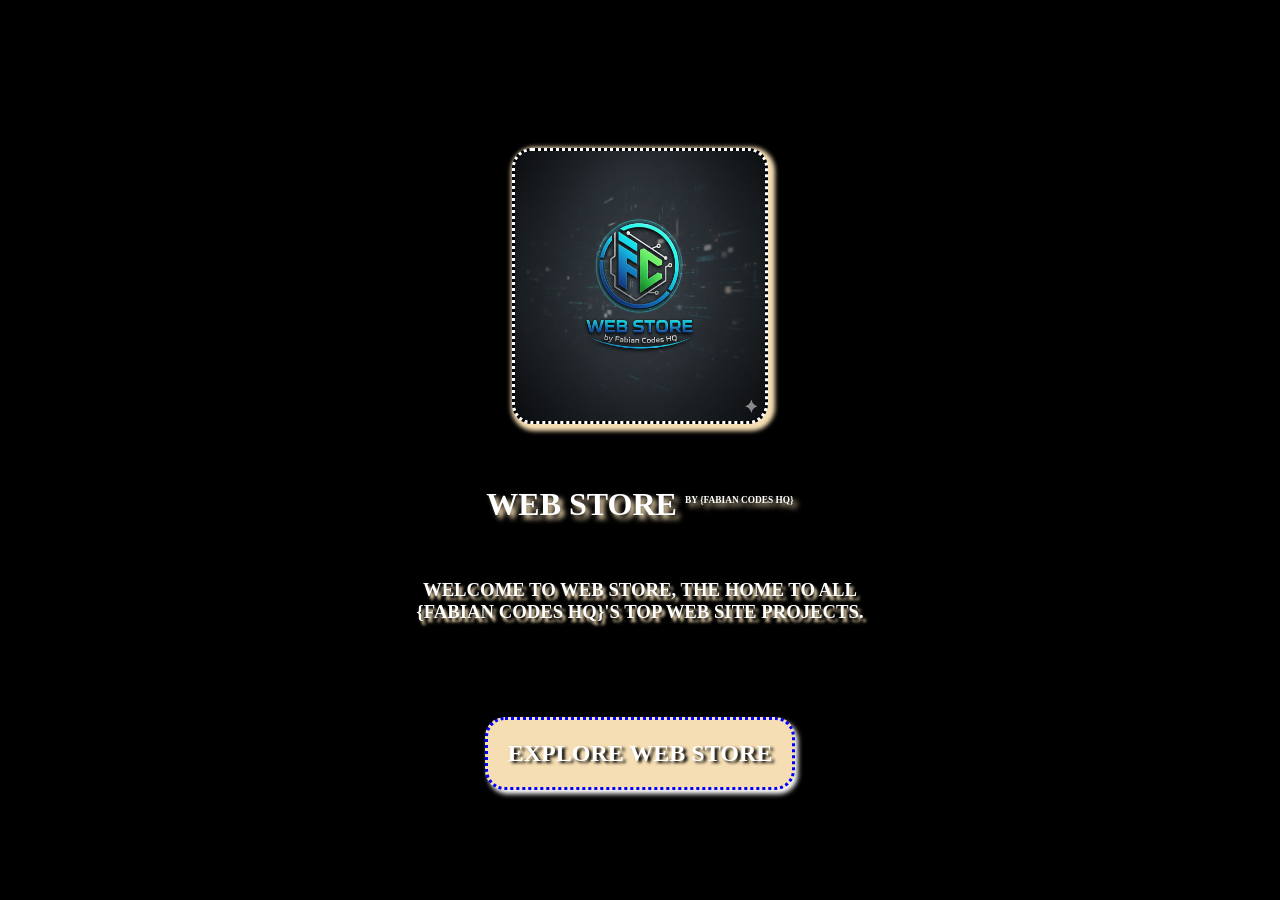
<file: index.html>
<!DOCTYPE html>
<html>

<head>
  <meta charset="UTF-8">
  <meta name="viewport" content="width=device-width, initial-scale=1">
  <title>fabian-codes/webstore</title>
  
  <link rel="icon" href=" images/web-store-logo.png" type="png" />
  
  <link rel="stylesheet" href="style.css" type="text/css" />
</head>

<body>
  <div class="container">
    <div class="logo-section">
      <span class="logos">
        <span class="logo1">
          <img src="images/web-store-logo.png" alt="web store logo " width="200px" height="200px" class="logo-img" />
        </span>
        
        <!--
        <span class="logo-middle-text">
          <b><strong>
              BY
            </strong></b>
        </span>
        
        <span class="logo2">
          <img src=" images/fabian-codes-logo.jpg" alt=" Fabian Codes logo" width="200px" height="200px" class="logo-img"> 
          -->
        </span>
      </span>
    </div><br />
    
    
    
    


<div class="header-text">
  <div class="logo-text">
     WEB STORE  
    <sup class="sup"> <small>
      BY  {FABIAN CODES HQ} 
    </small></sup>
  </div><br />
  
  
</div> <br/>





<div class="body-text">
  <h3>
    WELCOME TO WEB STORE, THE HOME TO ALL  <br>
    {FABIAN CODES HQ}'S TOP WEB SITE PROJECTS.
    
  </h3><br />
  
  <br />
  <p> </p>
</div> <br />

<div class="explore-btn">
  <a href=" store-room.html"> 
  <button class=" btn-explore">
     EXPLORE WEB STORE
  </button>
  </a>
</div>

  </div>
  
  
</body>

</html>
</file>
<file: style.css>
* {
  margin: 0px;
  padding: 0px;
  background-color: #000;
  color: #fff;
  font-family: 'Georgia', 'Times New Roman', Times, serif;
}

body {
  
}

.container {
  
}

.logo-section {
  margin-top:  10%;
}

.logos {
  display: flex;
  flex-grow: 1;
  align-items: center;
  justify-content: space-evenly;
}

.logo1, .logo2{
  margin: 10px ;
  padding: 10px;
}

.logo-img {
  border: 3px dotted #fff;
  border-radius: 20px;
  width: 250px;
  height: 270px;
  box-shadow: 3px 3px 4px 4px wheat;
}

.logo-middle-text {
  margin: 10px;
  padding: 10px;
  color: gold;
  text-align: center;
  text-shadow: 2px 3px 5px blue;
  font-weight: bolder;
  
}

.header-text {
  margin: 10px;
  padding: 10px;
  text-align: center;
}

.logo-text {
  font-family: 'Times New Roman', Times, serif,'Cambria', Cochin, Georgia, Times, 'Times New Roman', serif;
  font-weight: bolder;
  font-size: 2rem;
  text-shadow: 4px 4px 5px wheat;
}

 .sup  {
  font-size: 0.7rem;
  
} 

.body-text {
  text-align: center;
  text-shadow: 3px 4px 3px  wheat;
}

.explore-btn {
 margin: 10px;
 padding: 10px;
 text-align: center;
}

.btn-explore {
 margin: 20px;
 padding: 20px;
 font-weight: bolder;
 font-size: 1.5rem;
 background: wheat;
 text-shadow: 3px 2px 3px #000;
 border: 3px dotted blue;
 border-radius: 20px;
 box-shadow: 3px 4px 5px #fff;
}
</file>
